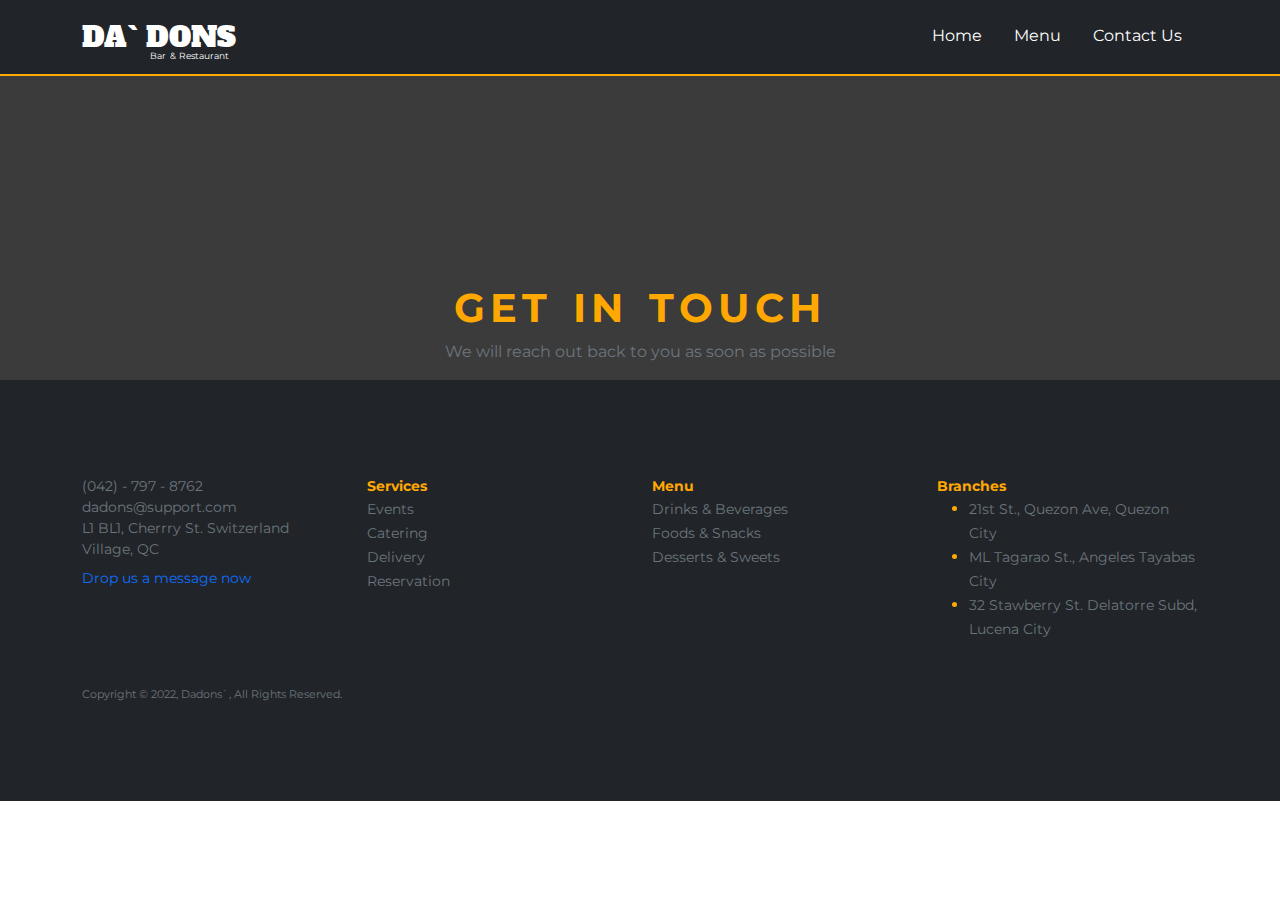
<file: contact.html>
<!DOCTYPE html>
<html lang="en">
  <head>
    <!-- ---- Meta Tags ---- -->
    <meta charset="UTF-8" />
    <meta http-equiv="X-UA-Compatible" content="IE=edge" />
    <meta name="viewport" content="width=device-width, initial-scale=1.0" />

    <!-- ---- Font Awesome ---- -->
    <link
      rel="stylesheet"
      href="https://cdnjs.cloudflare.com/ajax/libs/font-awesome/6.1.2/css/all.min.css"
      integrity="sha512-1sCRPdkRXhBV2PBLUdRb4tMg1w2YPf37qatUFeS7zlBy7jJI8Lf4VHwWfZZfpXtYSLy85pkm9GaYVYMfw5BC1A=="
      crossorigin="anonymous"
      referrerpolicy="no-referrer"
    />

    <!-- ---- Bootstrap CSS ---- -->
    <link rel="stylesheet" href="css/bootstrap.min.css" />

    <!-- ---- Custom CSS ---- -->
    <link rel="stylesheet" href="css/contact.css" />
    <link rel="stylesheet" href="css/main.css" />

    <title>DA` DONS Resto&Bar</title>
  </head>
  <body>
    <!-- ---- Navbar ---- -->
    <nav class="navbar navbar-expand-lg fixed-top">
      <div class="container d-flex">
        <a href="#" class="navbar-brand position-relative text-decoration-none"
          ><i class="fa-solid fa-champagne-glasses"></i>
          DA` DONS
        </a>
        <button
          class="navbar-toggler border-0"
          type="button"
          data-bs-toggle="collapse"
          data-bs-target="#navmenu"
        >
          <span class="navbar-toggler-icon menu-icon"></span>
        </button>
        <div class="collapse navbar-collapse" id="navmenu">
          <ul class="navbar-nav ms-auto text-center">
            <li class="nav-item p-2">
              <a href="index.html" class="nav-link">Home</a>
            </li>
            <li class="nav-item p-2">
              <a href="menu.html" class="nav-link">Menu</a>
            </li>
            <li class="nav-item p-2">
              <a href="#" class="nav-link">Contact Us</a>
            </li>
          </ul>
        </div>
      </div>
    </nav>
    <!-- ---- Hero ---- -->
    <section id="contact-hero">
      <div class="contact-opacity-bg v-100 text-white">
        <div
          class="container h-100 d-flex flex-column align-items-center justify-content-end"
        >
          <h1 class="hero-slug fw-bold text-center">
            <span style="color: #ffa801">GET IN TOUCH</span>
          </h1>
          <p class="text-muted text-center">
            We will reach out back to you as soon as possible
          </p>
        </div>
      </div>
    </section>

    <!-- ---- Contact ---- -->
    <script type="text/javascript" src="https://form.jotform.com/jsform/233158249122049"></script>

    
    <!-- ---- Footer ---- -->
    <footer class="p-3 p-md-5 bg-dark">
      <div class="container my-5">
        <div class="row">
          <div class="col-md">
            <div class="d-flex flex-column text-muted">
              <small>(042) - 797 - 8762</small>
              <small>dadons@support.com</small>
              <small>L1 BL1, Cherrry St. Switzerland Village, QC</small>
              <a href="contact.html" class="text-decoration-none small mt-2"
                >Drop us a message now</a
              >
            </div>
            <div class="d-flex flex-row">
              <small><i class="fa-brands fa-instagram mt-3 me-2"></i></small>
              <small><i class="fa-brands fa-facebook mt-3 me-2"></i></small>
              <small><i class="fa-brands fa-twitter mt-3 me-2"></i></small>
              <small><i class="fa-brands fa-linkedin mt-3 me-2"></i></small>
            </div>
          </div>
          <div class="col-md">
            <div class="d-flex flex-column mt-3 mt-md-0">
              <small class="footer-title">Services</small>
              <a href="#" class="text-muted text-decoration-none"
                ><small>Events</small></a
              >
              <a href="#" class="text-muted text-decoration-none"
                ><small>Catering</small></a
              >
              <a href="#" class="text-muted text-decoration-none"
                ><small>Delivery</small></a
              >
              <a href="#" class="text-muted text-decoration-none"
                ><small>Reservation</small></a
              >
            </div>
          </div>
          <div class="col-md">
            <div class="d-flex flex-column mt-3 mt-md-0">
              <small class="footer-title">Menu</small>
              <a href="#" class="text-muted text-decoration-none"
                ><small>Drinks & Beverages</small></a
              >
              <a href="#" class="text-muted text-decoration-none"
                ><small>Foods & Snacks</small></a
              >
              <a href="#" class="text-muted text-decoration-none"
                ><small>Desserts & Sweets</small></a
              >
            </div>
          </div>
          <div class="col-md">
            <div class="d-flex flex-column mt-3 mt-md-0">
              <small class="footer-title">Branches</small>
              <ul>
                <li>
                  <a href="#" class="text-muted text-decoration-none small"
                    >21st St., Quezon Ave, Quezon City</a
                  >
                </li>
                <li>
                  <a href="#" class="text-muted text-decoration-none small"
                    >ML Tagarao St., Angeles Tayabas City</a
                  >
                </li>
                <li>
                  <a href="#" class="text-muted text-decoration-none small"
                    >32 Stawberry St. Delatorre Subd, Lucena City</a
                  >
                </li>
              </ul>
            </div>
          </div>
        </div>
        <div class="row mt-4">
          <div class="col-md-12">
            <span class="text-muted copyright-text"
              >Copyright © 2022, Dadons`, All Rights Reserved.</span
            >
          </div>
        </div>
      </div>
    </footer>

    <!-- ---- Bootstrap JS ---- -->
    <script src="js/bootstrap.bundle.min.js"></script>
  </body>
</html>
</file>
<file: css/contact.css>
/* <!-- ---- Hero ---- --> */
#contact-hero {
    background: url("https://images.pexels.com/photos/1550337/pexels-photo-1550337.jpeg?auto=compress&cs=tinysrgb&w=1260&h=750&dpr=1");
    background-size: cover;
    background-position:  bottom center;
    background-attachment: fixed;
    height: 380px;

}
.contact-opacity-bg {
    height: 100%;
    width: 100%;
    background-color: rgba(0, 0, 0, 0.768);
}

#contact-section{
    background-color: #f1f2f6;
}
</file>
<file: css/main.css>
@import url('https://fonts.googleapis.com/css2?family=Montserrat:wght@300;400;500;700&family=Alfa+Slab+One&Poppins:wght@400;700&display=swap');

:root {
    --brand-color: #ffa801;
}

body {
    font-family: 'Montserrat', sans-serif;

}
.fa-solid{
    color: var(--brand-color);
}


/* <!-- ---- Navbar ---- --> */
.navbar{
    background-color: #fff;
    border-bottom:2px solid var(--brand-color);
}
.navbar-brand {
    font-family: 'Alfa Slab One', cursive;
    font-size: 28px;
   
}
.navbar-brand:after {
    content: "Bar & Restaurant";
    font-family: 'Montserrat', sans-serif;
    font-size: 7pt;
    position: absolute;
    top: 38px;
    right: 7px;
    word-spacing: 1.5px;
}

/* .navbar-brand:hover, .navbar-brand:active{
    color:#fff;
} */



.nav-link:hover{
    color:var(--brand-color);
}

.navbar-brand, .nav-link{
    color: #000;
}

@media(min-width: 992px){
    .navbar{
        background-color:#212529;

    }
    .nav-link:hover{
        color:#fff;
    }
    .navbar-brand, .nav-link{
        color: #fff;
    }
    .navbar-brand:hover, .navbar-brand:active{
    color:#fff !important;
    }
    .nav-item::after{
        display:block;
        content:"";
        width: 100%;
        height: 2px;
        background-color:transparent;
        transition: 0.5s;
    }
    
    .nav-item:hover::after{
            background-color:var(--brand-color);
    }


}

/* <!-- ---- Hero ---- --> */
#hero {
    background: url("https://images.pexels.com/photos/1484516/pexels-photo-1484516.jpeg?auto=compress&cs=tinysrgb&w=1260&h=750&dpr=1");
    background-size: cover;
    background-position:  right center;
    background-attachment: fixed;
}
.opacity-bg {
    height: 100%;
    width: 100%;
    background-color: rgba(0, 0, 0, 0.768);
}
.hero-slug {
    font-weight: 700;
    letter-spacing: 5px;
    word-spacing: 5px;
}
.global-btn{
    width: fit-content !important;
    border-radius: 4px;
    padding: 10px 50px;
    border: none;
    outline: 1px solid #e6e6e6;
    border-radius: 0;
    color: #e6e6e6;
}
.global-btn:hover{
    background-color: var(--brand-color);
    color:#555;
    outline:none;
}

/* <!-- ---- Menu ---- --> */

.portfolio-overlay{
    position: absolute;
    bottom:0;
    left:0;
    width: 100%;
    height: 100%;
    background-color: #bc8d4bd0;;
    display:flex;
    align-items: end;
    padding:30px;
    opacity:0;
}
.portfolio-item img{
  width: 100%;
  height: 450px;
}
.portfolio-text{
    font-family: 'Montserrat', sans-serif;
    margin:auto;
    font-weight: 700;
    font-size:28px;
}

.portfolio-item:hover .portfolio-overlay{
    opacity: 1;
}
.portfolio-item:hover img{
    transform: scale(1.1)
}
.portfolio-item img,
.portfolio-item .portfolio-overlay{
    transition: all 0.4s ease;
}

/* <!-- ---- Instagram ---- --> */

#instagram-section{
    background-color: #f1f2f6;
}

/* <!-- ---- Footer ---- --> */
footer .fa-brands{
    color: var(--brand-color);
}

.footer-title{
    color: var(--brand-color);
    font-weight:bold;
}

footer li::marker{
    color: var(--brand-color);
}
.copyright-text{
    font-size: 8pt !important;
}
</file>
